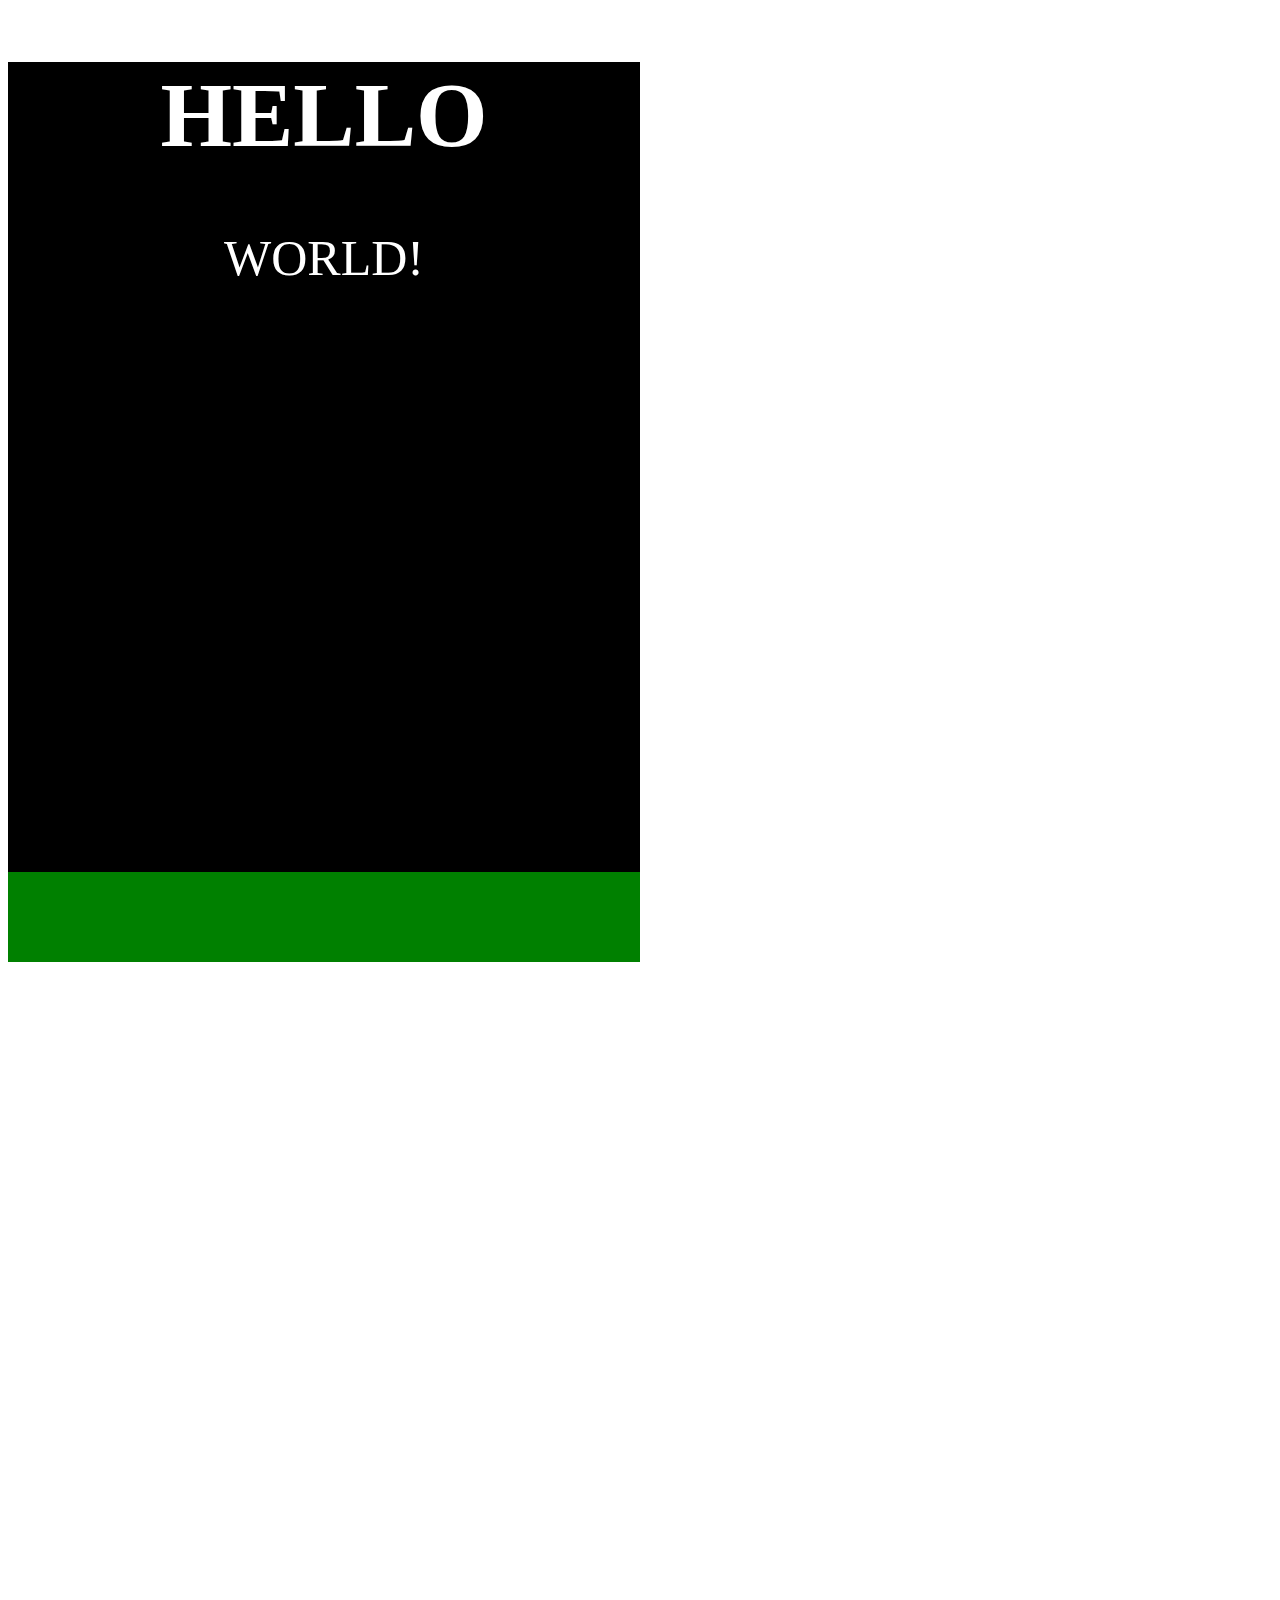
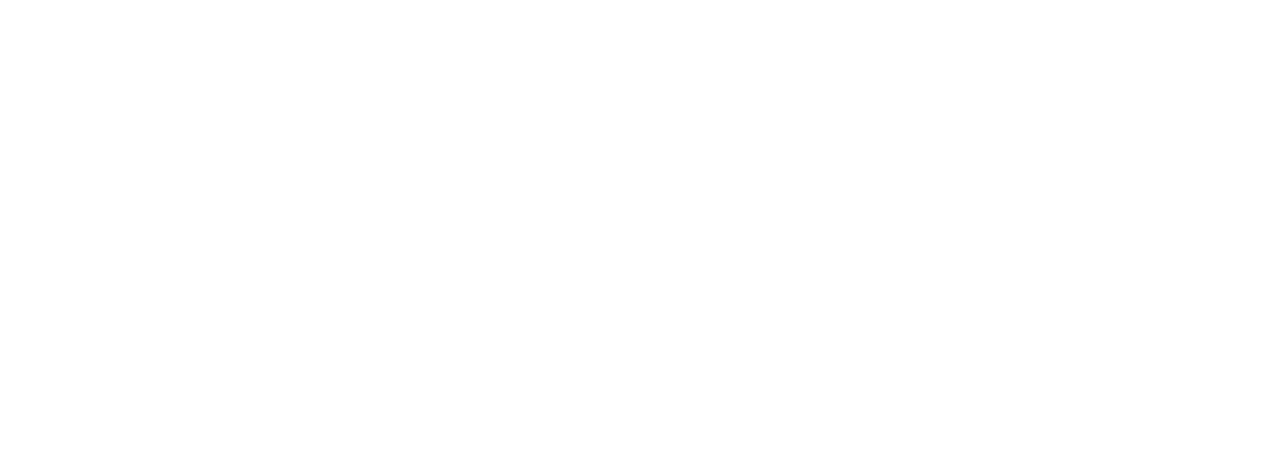
<file: templates/layout-mockup.html>
<!DOCTYPE html>
<html lang="en">
<head>
    <meta charset="UTF-8">
    <meta name="viewport" content="width=device-width, initial-scale=1.0">
    <title>Your Layout</title>
    <!-- Include Bootstrap CSS -->
    <link href="https://cdn.jsdelivr.net/npm/bootstrap@5.3.0/dist/css/bootstrap.min.css"
          rel="stylesheet" integrity="sha384-9ndCyUaIbzAi2FUVXJi0CjmCapSmO7SnpJef0486qhLnuZ2cdeRhO02iuK6FUUVM"
          crossorigin="anonymous">
    <style>
        /* Custom CSS */
        .left-box {
            background-color: black;
            width: 50%;
            height: 100vh;
            position: sticky;
            top: 0;
            left: 0;
        }

        .left-box h1 {
            font-size: 92px;
            color: white;
            text-align: center;
        }

        .left-box p {
            font-size: 50px;
            color: white;
            text-align: center;
        }

        .bottom-left-box {
            width: 100%; /* Make the width same as the left box */
            background-color: green;
            min-height: 10vh;
            position: absolute;
            bottom: 0;
            left: 0;
        }

        .right-box {
            display: flex;
            flex-direction: column;
            overflow-y: auto; /* Enable vertical scrolling */
        }

        .top-rect-box {
            height: 100px;
        }

        .bottom-rect-box {
            height: 235px;
            margin-top: 10px;
        }

        @media (max-width: 785px) {
          .row {
            flex-direction: column;
          }

          .left-box {
            width: 100%;
            min-height: 50vh;
          }

          .left-box h1 {
            font-size: 50px;
          }

          .left-box p {
            font-size: 20px;
          }

          .bottom-left-box {
            min-height: 10vh;
          }

          .right-box {
            margin-top: 10px;
          }
        }
    </style>
</head>
<body>
    <div class="container-fluid">
        <div class="row">
            <!-- Left Box -->
            <div class="col left-box">
                <!-- Content for the left box goes here -->
                <h1>HELLO</h1>
                <p>WORLD!</p>
                <div class="bottom-left-box"></div>
            </div>

            <!-- Right Box -->
            <div class="col right-box">
                <!-- Top Rectangular Box -->
                <div class="top-rect-box bg-primary">
                    <!-- Content for the top rectangular box goes here -->
                </div>

                <!-- Bottom Rectangular Box -->
                <div class="bottom-rect-box bg-danger">
                    <!-- Content for the bottom rectangular box goes here -->
                </div>

                <!-- Bottom Rectangular Box -->
                <div class="bottom-rect-box bg-danger">
                    <!-- Content for the bottom rectangular box goes here -->
                </div>

                <!-- Bottom Rectangular Box -->
                <div class="bottom-rect-box bg-danger">
                    <!-- Content for the bottom rectangular box goes here -->
                </div>

                <!-- Bottom Rectangular Box -->
                <div class="bottom-rect-box bg-danger">
                    <!-- Content for the bottom rectangular box goes here -->
                </div>
            </div>
        </div>
    </div>
    <!-- Include Bootstrap JS -->
    <script src="https://cdn.jsdelivr.net/npm/bootstrap@5.3.0/dist/js/bootstrap.bundle.min.js"
            integrity="sha384-geWF76RCwLtnZ8qwWowPQNguL3RmwHVBC9FhGdlKrxdiJJigb/j/68SIy3Te4Bkz"
            crossorigin="anonymous"></script>


</body>
</html>
</file>
